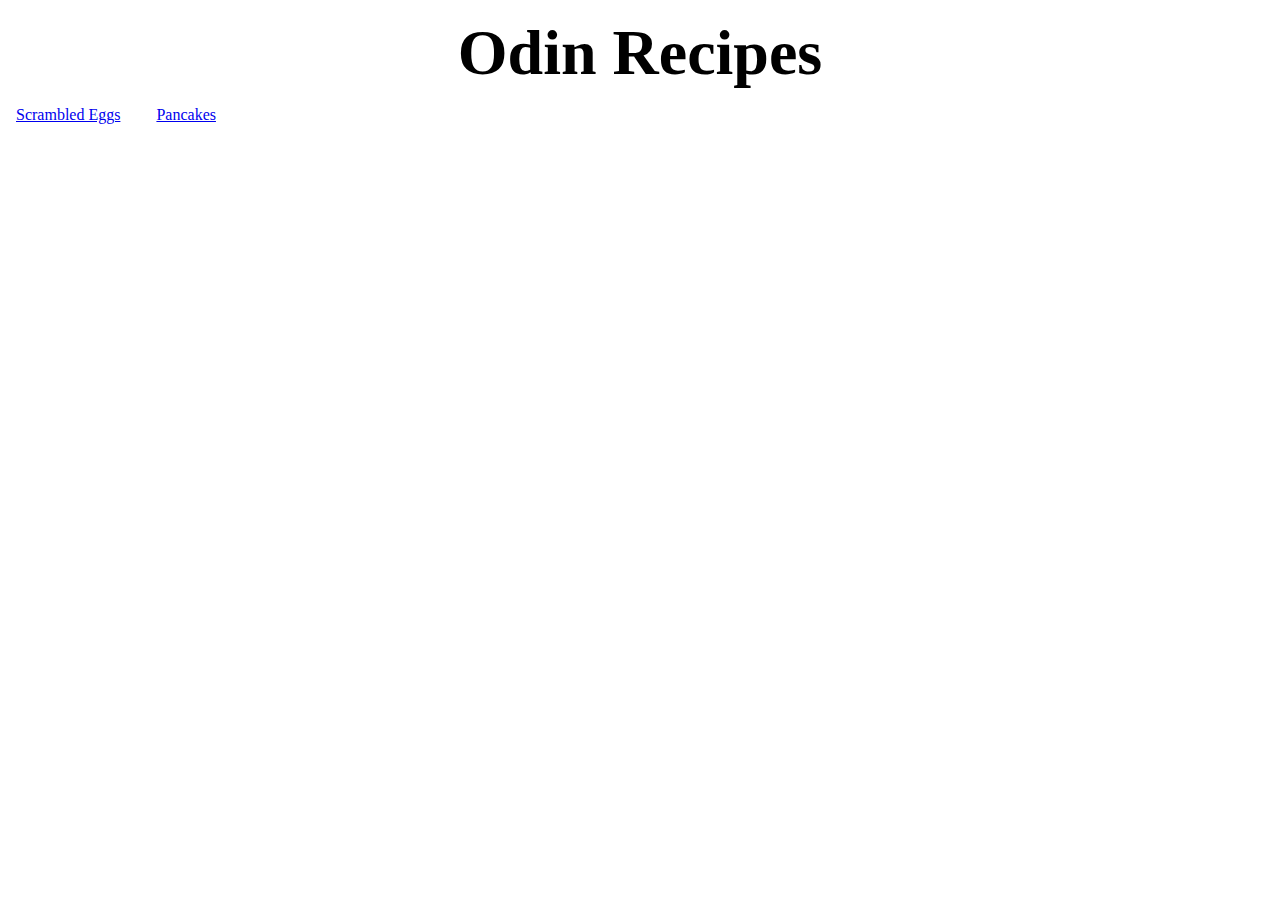
<file: index.html>
<!DOCTYPE html>
<html lang="en">
<head>
  <meta charset="UTF-8">
  <meta name="viewport" content="width=device-width, initial-scale=1.0">
  <title>Odin Recipes</title>
  <link rel="stylesheet" href="styles.css">
</head>
<body>
  <h1>Odin Recipes</h1>

  <ul class="recipes">
    <li>
      <a href="recipes/scrambled-eggs.html">Scrambled Eggs</a>
    </li>
    <li>
      <a href="recipes/pabcakes.html">Pancakes</a>
    </li>
  </ul>
</body>
</html>
</file>
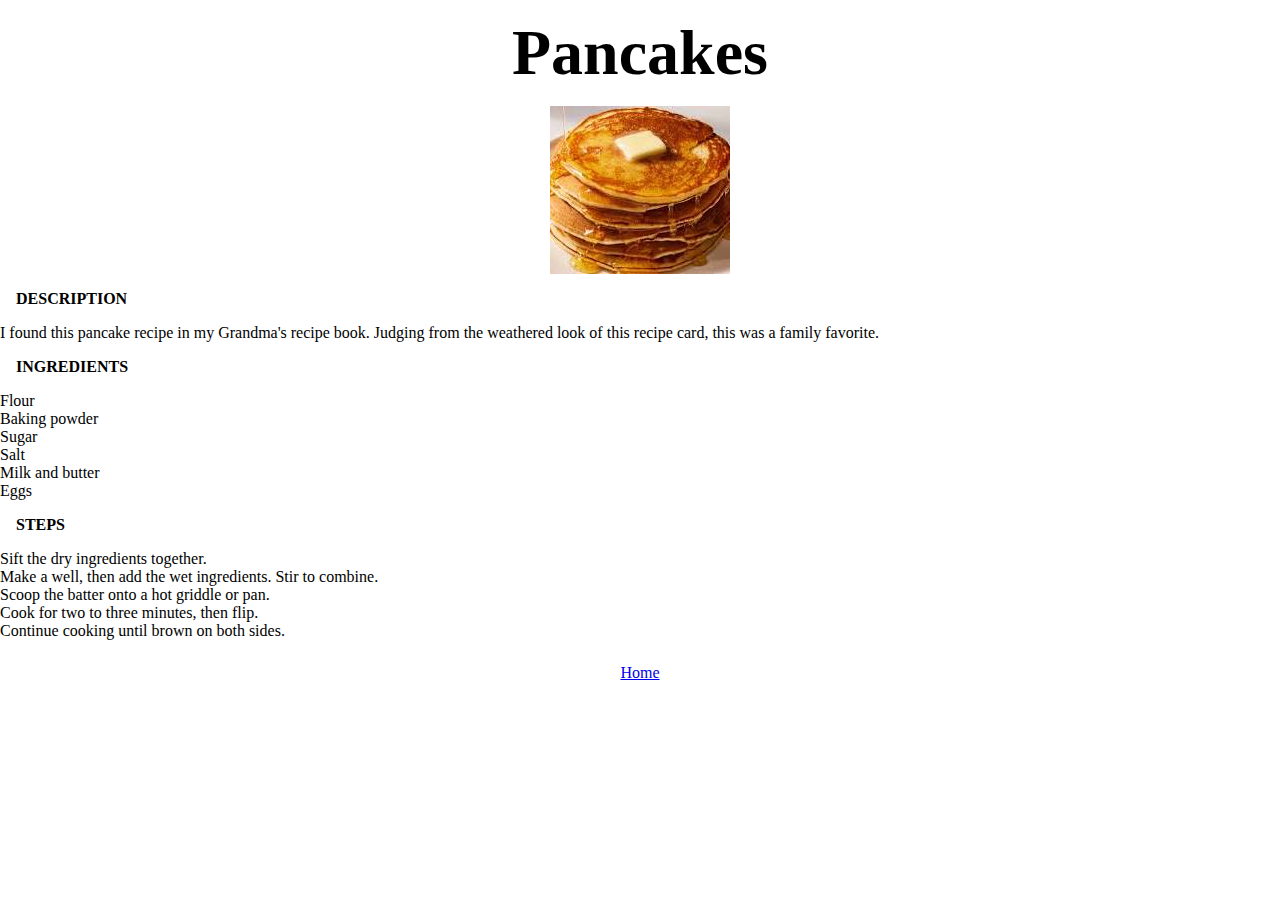
<file: recipes/pabcakes.html>
<!DOCTYPE html>
<html lang="en">
<head>
  <meta charset="UTF-8">
  <meta name="viewport" content="width=device-width, initial-scale=1.0">
  <title>Pancakes</title>
  <link rel="stylesheet" href="../styles.css">
</head>
<body>
  <h1>Pancakes</h1>
  <img src="../img/pancakes.jpg" alt="Scrambled eggs" />

  <h4>Description</h4>
  <p>I found this pancake recipe in my Grandma's recipe book. Judging from the weathered look of this recipe card, this was a family favorite.</p>

  <h4>Ingredients</h4>
  <ul>
    <li>Flour</li>
    <li>Baking powder</li>
    <li>Sugar</li>
    <li>Salt</li>
    <li>Milk and butter</li>
    <li>Eggs</li>
  </ul>

  <h4>Steps</h4>
  <ol>
    <li>Sift the dry ingredients together.</li>
    <li>Make a well, then add the wet ingredients. Stir to combine.</li>
    <li>Scoop the batter onto a hot griddle or pan.</li>
    <li>Cook for two to three minutes, then flip.</li>
    <li>Continue cooking until brown on both sides.</li>
  </ol>

  <a class="home" href="../index.html">Home</a>
</body>
</html>
</file>
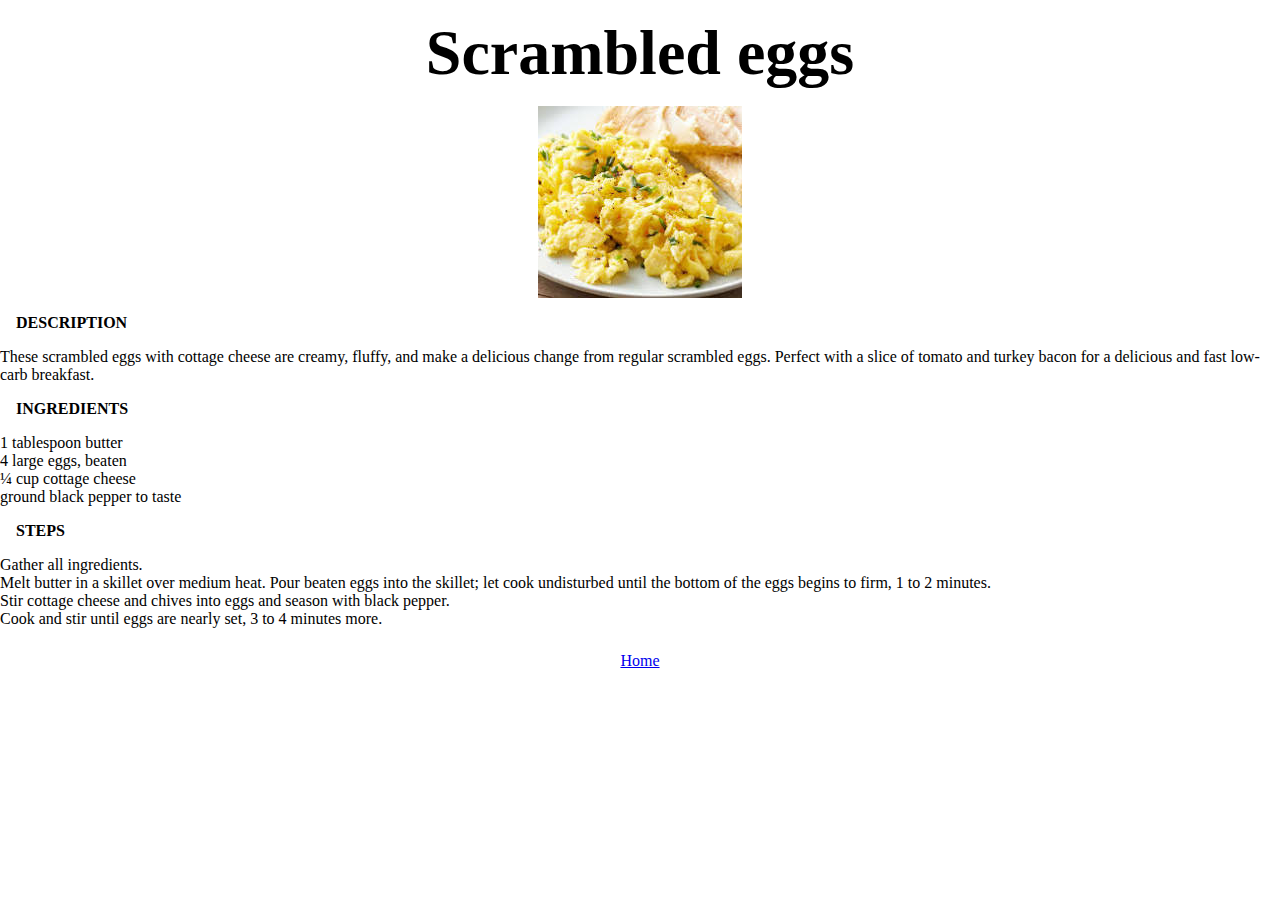
<file: recipes/scrambled-eggs.html>
<!DOCTYPE html>
<html lang="en">
<head>
  <meta charset="UTF-8">
  <meta name="viewport" content="width=device-width, initial-scale=1.0">
  <title>Scrambled eggs</title>
  <link rel="stylesheet" href="../styles.css">
</head>
<body>
  <h1>Scrambled eggs</h1>

  <img src="../img/scrumble-eggs.jpg" alt="Scrambled eggs" />

  <h4>Description</h4>
  <p>These scrambled eggs with cottage cheese are creamy, fluffy, and make a delicious change from regular scrambled eggs. Perfect with a slice of tomato and turkey bacon for a delicious and fast low-carb breakfast.</p>

  <h4>Ingredients</h4>
  <ul>
    <li>1 tablespoon butter</li>
    <li>4 large eggs, beaten</li>
    <li>¼ cup cottage cheese</li>
    <li>ground black pepper to taste</li>
  </ul>

  <h4>Steps</h4>
  <ol>
    <li>Gather all ingredients.</li>
    <li>Melt butter in a skillet over medium heat. Pour beaten eggs into the skillet; let cook undisturbed until the bottom of the eggs begins to firm, 1 to 2 minutes.</li>
    <li>Stir cottage cheese and chives into eggs and season with black pepper.</li>
    <li>Cook and stir until eggs are nearly set, 3 to 4 minutes more.</li>
  </ol>
  <a class="home" href="../index.html">Home</a>
</body>
</html>
</file>
<file: styles.css>
*,
*::before,
*::after {
  box-sizing: border-box;
}

* {
  margin: 0;
  padding: 0;
}

h1 {
  font-size: 4rem;
  text-align: center;
  margin: 1rem;
}

h4 {
  font-size: 1rem;
  text-transform: uppercase;
  margin: 1rem;
}

img {
  max-width: 100%;
  height: auto;
  display: block;
  margin: 1em auto;
}

.recipes li {
  display: inline-block;
  margin: 0 1rem;
}

.home {
  display: block;
  padding: .5rem;
  margin: 1rem;
  text-align: center;
}
</file>
